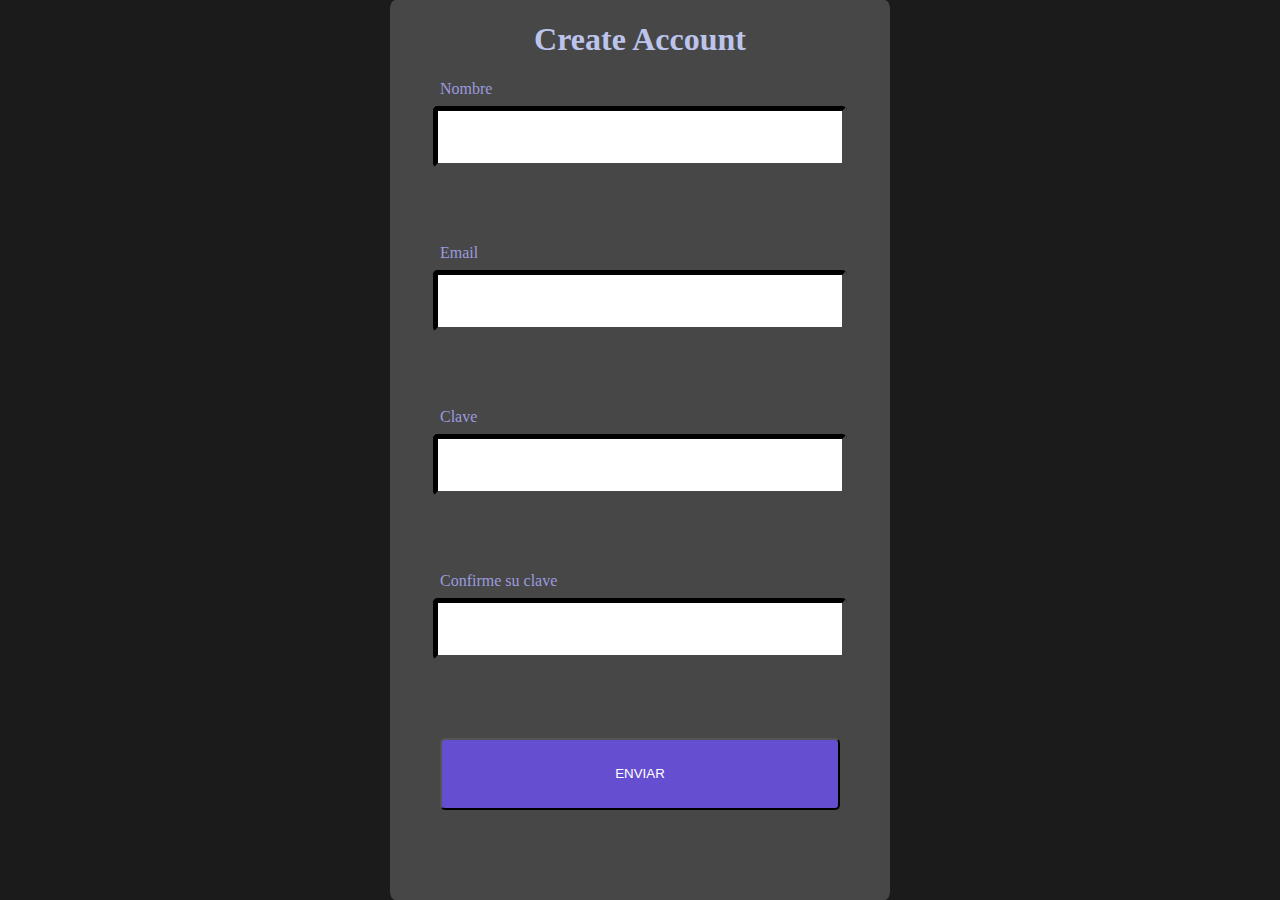
<file: lab/index.html>
<!DOCTYPE html>
<html lang="es">
<head>
    <meta charset="UTF-8">
    <meta http-equiv="X-UA-Compatible" content="IE=edge">
    <meta name="viewport" content="width=device-width, initial-scale=1.0">
    <title>Actividad Final</title>
    <link rel=StyleSheet href="style.css" type="text/css">
    <script src="index.js" type="text/javascript"></script>

</head>
<body>
    <div class="cont">
        <form id="form"></form>
            <h1 class="titulo">Create Account</h1>
            <p class="datos">Nombre</p>
            <input type="text" id="nombre" class="button">
            <p class="fantasma" id="errornom">Rellene este campo</p>
            <br>
            <p class="datos">Email</p>
            <input type="email" id="email" class="button">
            <p class="fantasma" id="errormail">Rellene este campo</p>
            <br>
            <p class="datos">Clave</p>
            <input type="password" id="clave" class="button">
            <p class="fantasma" id="errorclave">Rellene este campo</p>
            <br>
            <p class="datos">Confirme su clave</p>
            <input type="password" id="clave2" class="button">
            <p class="fantasma" id="errorclave2">Rellene este campo</p>
            <br>
            <br>
            <input type="button" id="enviar" class="enviar" value="ENVIAR" onclick="enviar()">
            <br>
        </form>
    </div>  
</body>
</html>
</file>
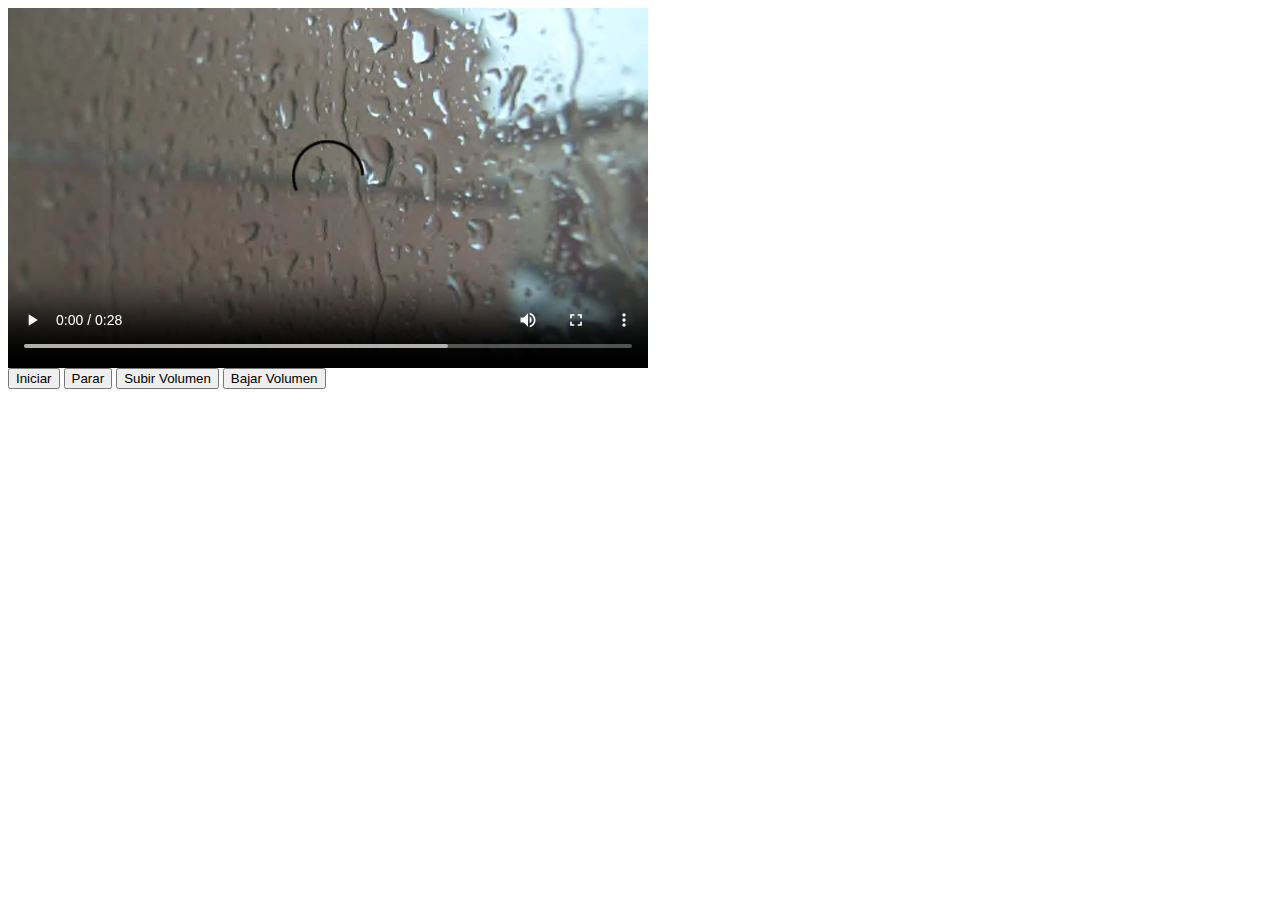
<file: Modulo3/Practicas/Practica4HTML5/video.HTML>
<html>
<head>
</head>
<body>

    <video id="video" controls>
    <source src="video.mp4" type="video/mp4">
    </video>

<div>
 <button
onclick="document.getElementById('video').play();">Iniciar</button>
 <button
onclick="document.getElementById('video').pause();">Parar</button>
 <button onclick="document.getElementById('video').volume +=
0.2;">Subir Volumen</button>
 <button onclick="document.getElementById('video').volume -=
0.2;">Bajar Volumen</button>
</div>


<script>
    let vid = document.getElementById('video');
    vid.onloadstart = function(){
        alert("Se esta cargando el video");
    };
</script>


</body>
</html>
</file>
<file: lab/style.css>
body {
    background-color:#1b1b1b;
    font-family: 'Gill Sans', Calibri;
    text-align: center;
}
.titulo {
    color: rgb(189, 196, 235);
}
.cont {
    position: absolute;
    top: 0;
    bottom: 0;
    left: 0;
    right: 0;
    margin: auto;
    width: 500px;
    height: 900px;
    text-align: center;
    background-color: #474747;
    color: rgb(155, 155, 223);
    border-radius: 1%;
       
}
.datos {
    text-align: left;
    margin-left: 50px;
    margin-bottom: 30px;
    
}
.button {
    width: 400px;
    height: 50px; 
    border-radius: 5px;
    border-color: #474747;
    border-width: 5px;
    margin: -60px;
}
.enviar {
    background-color: #664ed1;
    color: rgb(255, 255, 255);
    width: 80%;
    height: 8%;
    border-radius: 5px;
}
.fantasma {
    visibility: hidden;
    color: red;
    text-align: left;
    margin-left: 50px;
    margin-top: 30px;
}
</file>
